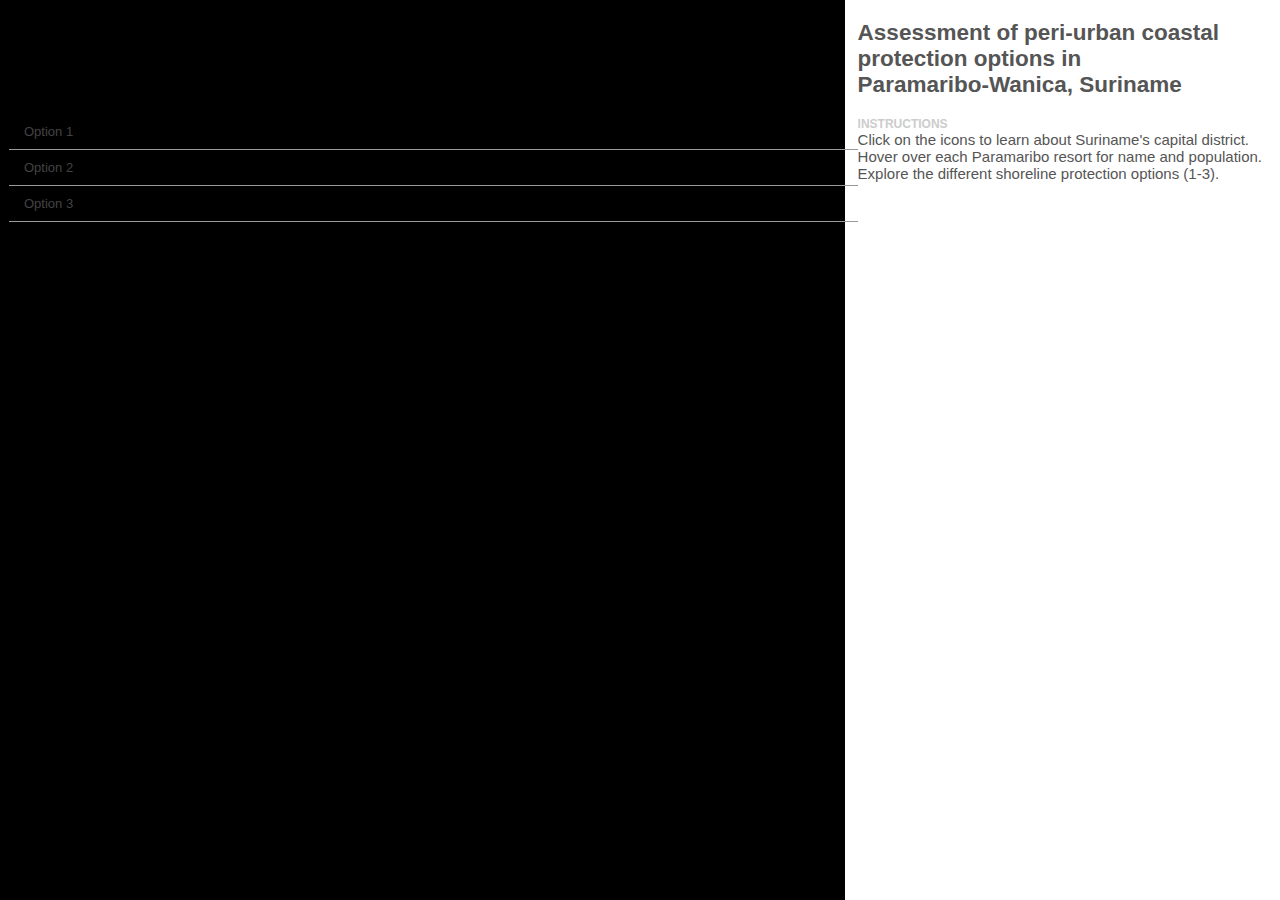
<file: v1/index.html>
<!DOCTYPE html>
<meta charset="utf-8">
<html lang="en">
  <head>
    <meta charset="utf-8">
    <title>Paramaribo</title>
    <meta name="description" content="">
    <meta name="author" content="">
    <meta name="viewport" content="initial-scale=1.0, user-scalable=no" />
    <meta http-equiv="content-type" content="text/html; charset=UTF-8"/>
    <link rel="stylesheet" href="http://libs.cartocdn.com/cartodb.js/v3/themes/css/cartodb.css" />
    <!--[if lte IE 8]>
      <link rel="stylesheet" href="http://libs.cartocdn.com/cartodb.js/v3/themes/css/cartodb.ie.css" />
    <![endif]-->
    
	<style>
      html, body, #map {
        height: 100%;
        padding: 0;
        margin: 0;
        background: black;
      }
 
      #layer_selector {
        position: relative;
        top: 114px;
        right: -9px;
        padding: 0;
      }
 
      #layer_selector ul {
        padding: 0; margin: 0;
        list-style-type: none;
      }
 
      #layer_selector li {
        border-bottom: 1px solid #999;
        padding: 10px 15px;
        font-family: "Helvetica", Arial;
        font-size: 13px;
        color: #444;
        cursor: auto;
      }
 
      #layer_selector li:hover {
        background-color: #F0F0F0;
        cursor: pointer;
      }
 
      #layer_selector li.selected {
        background-color: #EEE;
      }
	td { 
		padding: 5px;
		}

  }
    </style>

  <!--switch between the different themes changing the stylesheet below - light-theme.css |dark-theme.css -->
  <link rel="stylesheet" href="css/light-theme.css">
  <link rel="stylesheet" href="css/makeitresponsive.css">
  <link rel="stylesheet" href="http://cdn.leafletjs.com/leaflet-0.7/leaflet.css">
  <link rel="stylesheet" href="http://leaflet.github.io/Leaflet.draw/leaflet.draw.css">
  <script src="http://libs.cartocdn.com/cartodb.js/v3/cartodb.js"></script>
  <script src="http://leaflet.github.io/Leaflet.draw/leaflet.draw.js" ></script>
  <script type="text/javascript" src="https://www.google.com/jsapi" ></script>
  <script src="http://ajax.googleapis.com/ajax/libs/jquery/1.8.3/jquery.min.js" ></script>

  </head>

  <body>
    <div class="map" id="map"></div>
	
	 <div id="layer_selector" class="cartodb-infobox">
      <ul>
        <li id="go1">Option 1</li>
        <li id="go2">Option 2</li>
        <li id="go3">Option 3</li>
      </ul>
    </div>
	<div class="sidepanel">
		<p></p>
        <h2>Assessment of peri-urban coastal protection options in<br>Paramaribo-Wanica, Suriname</h2>
	<h3>Instructions</h3>
		<li>Click on the icons to learn about Suriname's capital district.</li>
		<li>Hover over each Paramaribo resort for name and population.</li>
		<li>Explore the different shoreline protection options (1-3).</li>

	<div id="Option"></div>

	</div>

	<script src="js/script.js" ></script>
	
  </body>
</html>
</file>
<file: v1/css/light-theme.css>
/* Change the styles below in order to customize your template */

body{font-family: Helvetica, Arial; font-weight: regular; font-size: 15px; color: #555; background-color: #FFF; margin: 0;}
h1{font-weight: bold; font-size: 31px; letter-spacing: -1px; color: #333; line-height: 33px;}
h3{font-weight: bold; font-size: 12px; color: #CCC; text-transform: uppercase; margin: 10px 0 0 0;}
p{margin: 8px 0 20px 0; line-height: 18px;}
a, a:visited{color: #397DB8; text-decoration: none;}
a:hover{text-decoration: underline;}

.wrapper{display: block; padding: 4px 30px 0 30px;}

.map{background-color:#eee; position: absolute; top: 0; left: 0; bottom: 0; width: 66%; *height:100%;}
.sidepanel{background-color:#FFF; position: absolute; top: 0; right: 0; bottom: 0; width: 33%; height: 100%; overflow: auto;}

.context{font-family: Helvetica, Arial; font-size: 13px; color: #999; padding: 10px 0 0 0;}
.subheader{border-bottom: 1px solid #ddd;}
.footer{border-top: 1px solid #ddd; margin-top: 30px;}
.titleBlock{text-align: right;}
</file>
<file: v1/css/makeitresponsive.css>
/* Here are the styles that makes the template responsive */

@media only screen and (max-width: 768px) {
  .map{position: inherit; height: 400px; width: 100%; display: block;}
  .sidepanel{position: inherit; width: 100%;}
}

@media only screen and (max-width: 480px) {
  .map {height: 300px;}
}
</file>
